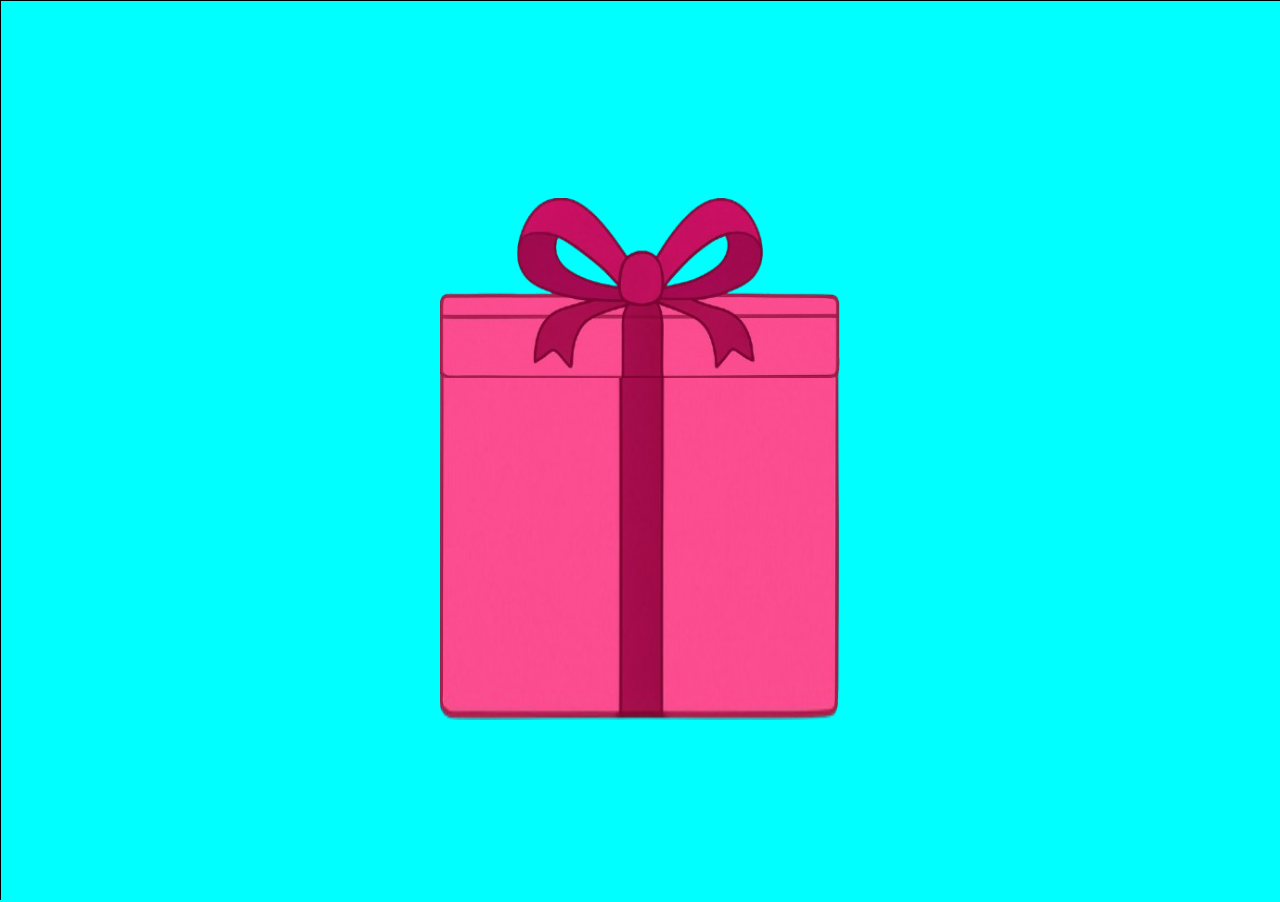
<file: index.html>
<html lang="en">
<head>
    <meta charset="UTF-8">
    <meta name="viewport" content="width=device-width, initial-scale=1.0">
    <link rel="stylesheet" href="style.css">
    <title>Lmao</title>
</head>
<body>
    <canvas id="myCanvas"></canvas>
    <div class="box">
        <!-- <a id="lmao" href="" onclick=""> -->
        <img id="giftGlid" src="gift.png" alt="">
        <img id="gift" src="open_gift.png" alt="">
        <!-- </a> -->
        <img class="pic" id="pic1" src="pic1.jpg" alt="">
        <img class="pic" id="pic2" src="pic2.jpg" alt="">
        <img class="pic" id="pic3" src="pic3.jpg" alt="">
        <img class="pic" id="pic4" src="pic4.jpg" alt="">
        <img class="pic" id="pic5" src="pic5.jpg" alt="">
        <img class="pic" id="pic6" src="pic6.jpg" alt="">
        <audio id="sound1" src="sound1.mp3"></audio>
        <audio id="sound2" src="sound2.mp3"></audio>
        <audio id="sound3" src="sound3.mp3"></audio>
        <audio id="sound4" src="sound4.mp3"></audio>
        <audio id="sound5" src="sound5.mp3"></audio>
    </div>
    <script src="bruh.js"></script>
</body>
</html>
</file>
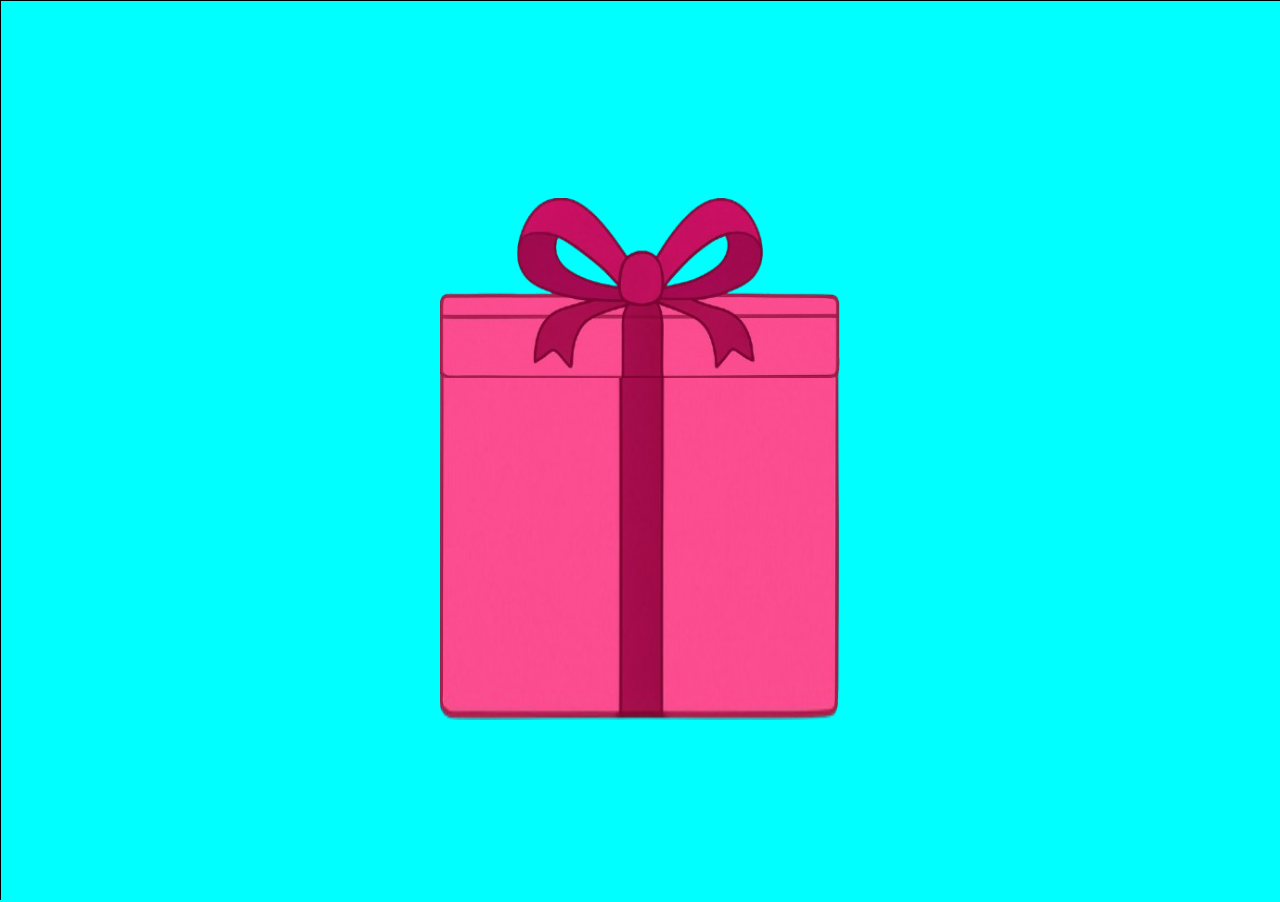
<file: inde.html>
<html lang="en">
<head>
    <meta charset="UTF-8">
    <meta name="viewport" content="width=device-width, initial-scale=1.0">
    <link rel="stylesheet" href="style.css">
    <title>Lmao</title>
</head>
<body>
    <canvas id="myCanvas"></canvas>
    <div class="box">
        <!-- <a id="lmao" href="" onclick=""> -->
        <img id="giftGlid" src="gift.png" alt="">
        <img id="gift" src="open_gift.png" alt="">
        <!-- </a> -->
        <img class="pic" id="pic1" src="pic1.jpg" alt="">
        <img class="pic" id="pic2" src="pic2.jpg" alt="">
        <img class="pic" id="pic3" src="pic3.jpg" alt="">
        <img class="pic" id="pic4" src="pic4.jpg" alt="">
        <img class="pic" id="pic5" src="pic5.jpg" alt="">
        <img class="pic" id="pic6" src="pic6.jpg" alt="">
        <audio id="sound1" src="sound1.mp3"></audio>
        <audio id="sound2" src="sound2.mp3"></audio>
        <audio id="sound3" src="sound3.mp3"></audio>
        <audio id="sound4" src="sound4.mp3"></audio>
        <audio id="sound5" src="sound5.mp3"></audio>
    </div>
    <script src="bruh.js"></script>
</body>
</html>
</file>
<file: style.css>
html, body{
	background-color: aqua;
	margin: 0;
	padding: 0;
	height: 100%;
	overflow: hidden;
	height: 100vh;
	width: 100vw;
}

.box{
	width: 100vw;
	height: 100vh;
	position: fixed;
	overflow: hidden;
	justify-content: center;
}

/* #lmao{
	height: 40%;
	width: 40%;
} */

canvas{
	border: 1px solid;
	display: block;
	width: 100vw;
	height: 100vh;
}

.pic{
	position: fixed;
	top: 45%;
	transform: translate(-50%);
	left: 50%;
	width: 20%;
	height: 30vh;
}

#pic1{
	z-index: 999;
}

#pic2{
	z-index: 1000;
}

#giftGlid{
	position: fixed;
	top: 32%;
	left: 50%;
	transform: translate(-50%, -50%);
	width: 50%;
	height: 20%;
	max-width: 400px;
	display: flex;
	cursor: pointer;
	z-index: 10001;
}

#giftGlid.box{
	animation: moveLeft 2s;
	animation-fill-mode: forwards;
	/* animation: moveRight 2s; */
}

@keyframes moveLeft {
	/* 0% {transform: translateX(0);} */
	100% {transform: translateX(200px) rotate(30deg);}
}

@keyframes moveRight {
	/* 0% {transform: translateX(0);} */
	100% {transform: translateX(-200px) rotate(-30deg);}
}

#gift{
	position: fixed;
	top: 60%;
	left: 50%;
	transform: translate(-50%, -50%);
	width: 50%;
	height: 40%;
	max-width: 400px;
	display: flex;
	z-index: 9999;
	touch-action: manipulation;
}

@media (max-width: 600px) {
  #giftGlid, #gift {
    width: 70%;
  }
}
</file>
